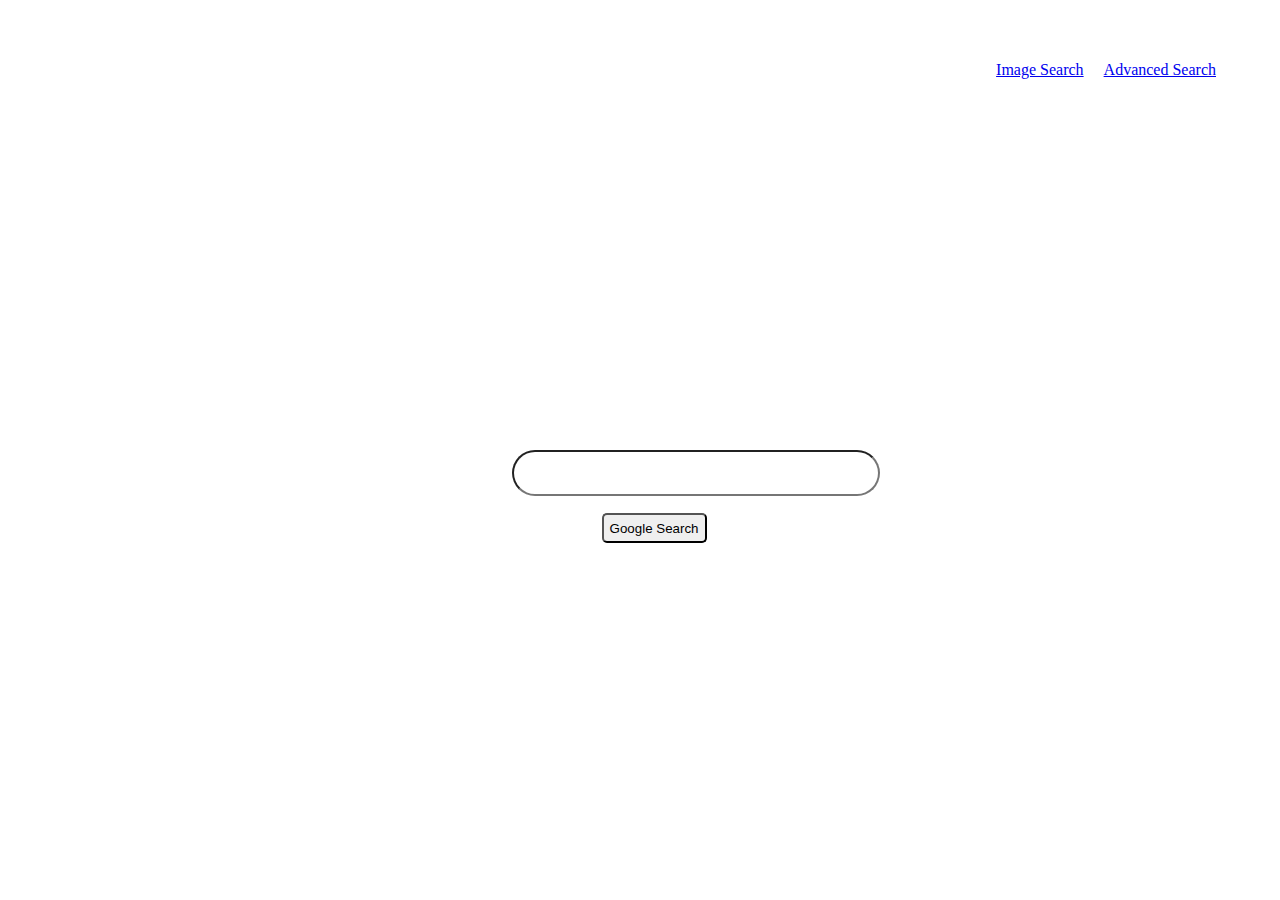
<file: index.html>
<!DOCTYPE html>
<html lang="en">
    <head>
        <title>Search</title>
        <link rel="stylesheet" href="style.css">
    </head>
    <body>
        <form action="https://www.google.com/search">
            <input class="searchbar" type="text" name="q">
            <input class="searchbutton" type="submit" value="Google Search">
        </form>
        <ul class="menu"> 
            <li><a href="images.html">Image Search</a></li>
            <li><a href="AdvSearch.html">Advanced Search</a></li>
        </ul>
    </body>
</html>
</file>
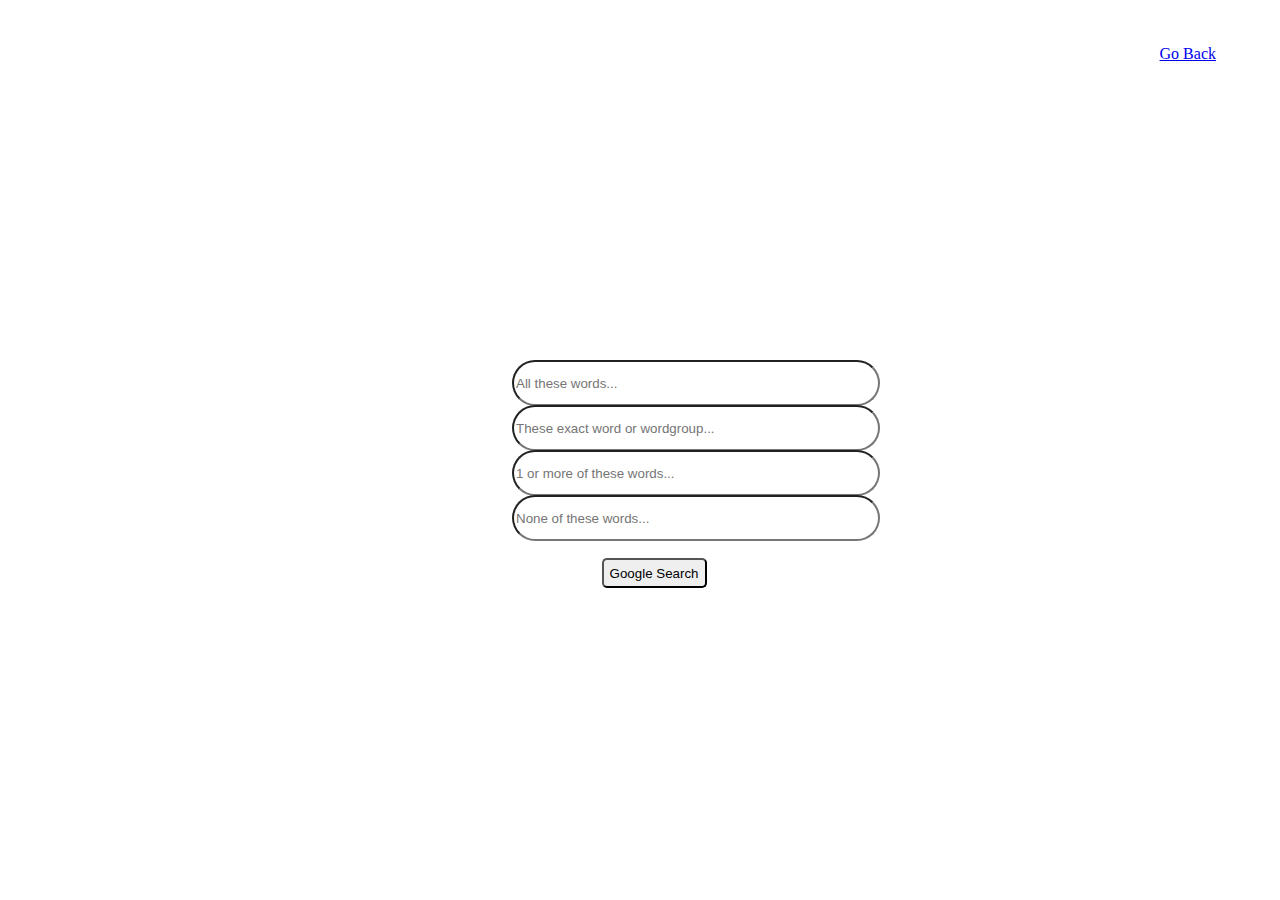
<file: AdvSearch.html>
<!DOCTYPE html>
<html lang="en">
    <head>
        <title>Advanced Search</title>
        <link rel="stylesheet" href="style.css">
    </head>
    <body>
        <form action="https://www.google.com/search">
            <input class="all_these" type="text" name="q" placeholder="All these words...">
            <input class="exact_these" type="text" name="as_epq" placeholder="These exact word or wordgroup..." >
            <input class="one_or" type="text" name="as_oq" placeholder="1 or more of these words...">
            <input class="none_these" type="text" name="as_eq" placeholder="None of these words...">
            <input class="searchbutton_adv" type="submit" value="Google Search">
            <a href="index.html" class="back">Go Back</a>
        </form>
    </body>
</html>
</file>
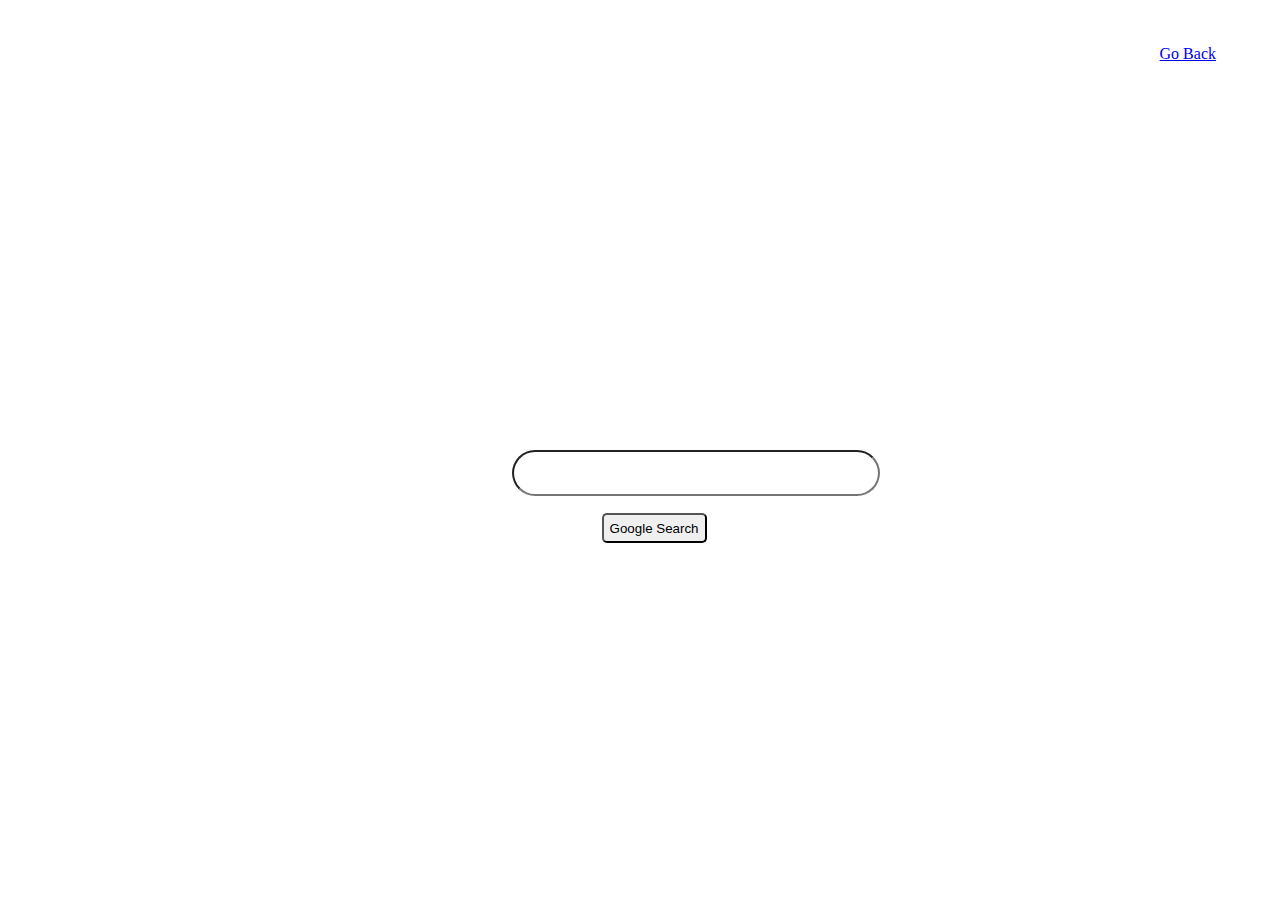
<file: images.html>
<!DOCTYPE html>
<html lang="en">
    <head>
        <title>Image Search</title>
        <link rel="stylesheet" href="style.css">
    </head>
    <body>
        <form action="http://images.google.com/images">
            <input class="searchbar" type="text" name="q">
            <input class="searchbutton" type="submit" value="Google Search">
            <a href="index.html" class="back">Go Back</a>
        </form>
    </body>
</html>
</file>
<file: style.css>
.menu{
    position: absolute;
    right: 5%;
    top: 5%;
    display: flex;
    flex-direction: row;
    flex-wrap: wrap;
    gap: 20px;
    list-style: none;
}

.back{
    position: absolute;
    right: 5%;
    top: 5%;
}

.searchbar {
    position: absolute;
    top: 50%;
    left: 40%;
    border-radius: 25px;
    height: 40px;
    width: 360px;
}

.searchbutton_adv{
    position: absolute;
    top: 62%;
    left: 47%;
    height: 30px;
    border-radius: 5px;
}
.searchbutton{
    position: absolute;
    top: 57%;
    left: 47%;
    height: 30px;
    border-radius: 5px;
}

.all_these{
    position: absolute;
    top: 40%;
    left: 40%;
    border-radius: 25px;
    height: 40px;
    width: 360px;
}
.exact_these{
    position: absolute;
    top: 45%;
    left: 40%;
    border-radius: 25px;
    height: 40px;
    width: 360px;
}
.one_or{
    position: absolute;
    top: 50%;
    left: 40%;
    border-radius: 25px;
    height: 40px;
    width: 360px;
}
.none_these{
    position: absolute;
    top: 55%;
    left: 40%;
    border-radius: 25px;
    height: 40px;
    width: 360px;
}
</file>
